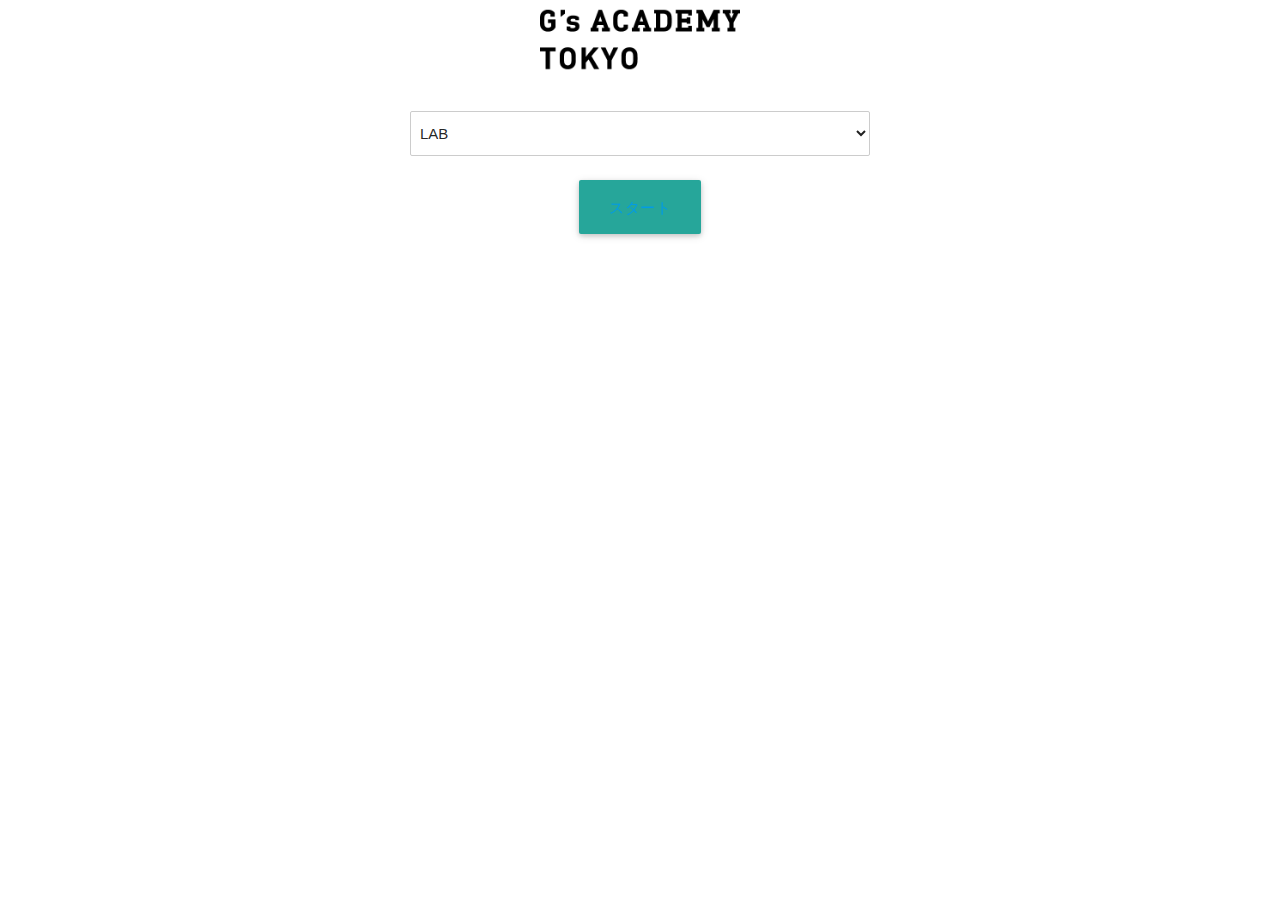
<file: index.html>
<!DOCTYPE html>
<html lang="en">
<head>
    <meta charset="UTF-8">
    <meta name="viewport" content="width=device-width, initial-scale=1.0">
    <meta http-equiv="X-UA-Compatible" content="ie=edge">
    <title>Document</title>
    <link rel="stylesheet" href="css/reset.css">
    <link rel="stylesheet" href="css/materialize.css">
    <link rel="stylesheet" href="css/style.css">
    <script type="text/javascript" src="js/jquery-3.3.1.min.js"></script>
</head>
<body>
    <h1 class="text-center logo"><img src="images/logo.png" alt=""></h1>


    <div class="text-center block-choose">
        <select name="courseName" id="courseName" class="block-choose__courseName">
            <option value="LAB">LAB</option>
            <option value="DEV">DEV</option>
        </select>
        <button class="btn waves-effect waves-light btn-large block-choose__btn" id="start"><a onClick="sound()">スタート</a></button>
    </div>

    <div id="app">
        
                
    </div>

    <audio id="sound-file" preload="auto">
        <source src="sound/decision18.mp3" type="audio/mp3">
    </audio>

    <script src="js/script.js"></script>
</body>
</html>
</file>
<file: css/style.css>
@charset "UTF-8";

html,body{
    font-family: GillSans, Calibri, Trebuchet, sans-serif;
}
body{
    overflow: auto!important;
}

.text-center{
    text-align: center;
}

h1{
    margin:0;
}

.btn-func{
	margin-bottom: 20px;
}

.select{
    display: block;
}
.block-choose{
    max-width: 480px;
    margin: auto;
    padding: 0 10px;
}
.block-choose__courseName{
    margin-bottom: 24px;
    border: solid 1px #ccc;
}
.block-choose__btn{
    margin-bottom: 48px;
}

/*モーダル*/


#modalWrapper{
    position: absolute;
    top:0;
    left:0;
    right:0;
    bottom:0;
    width:80%;
    margin: 20px auto;
    background:transparent;
}

.modal{
    box-shadow: none;
}

#canvas{
    background: #fff;   
}


.wrapper-login {
    max-width: 320px;
    width:100%;
    margin:0 auto;
    padding:0 20px;
}

img{
    max-width: 100%;
    height: auto;
    vertical-align: middle;
    margin-right: 10px;
} 

.sheet_bingo{
    border:solid 1px #ccc;
}
.cell{
    border-left:solid 1px #ccc;
}

.cell>div{

    border-bottom: solid 1px #ccc;
}
.cell>div:last-child{
    border-bottom: none;
}

.gallery >a {
    display: block;
    height:100px;
}


.list-title{
    margin-bottom: 20px;
    padding:10px;
}


#hit {
    padding:20px;
    font-size:2rem;
}

#app{
	display: flex;
	flex-wrap: wrap;
	justify-content: space-between;
	max-width: 1140px;
	margin: 0 auto;
	box-sizing: border-box;
	padding: 0 20px;
}

.table-item{
	display: flex;
	flex-wrap: wrap;
	width: calc(33.333% - 20px);
	margin: 0 0 40px;
	background: rgba(38,166,148,0.7);
}
.seat{
	width: 50%;
	padding: 16px;
	font-size: 24px;
}
#absent{
	padding: 0 8px;

}

.logo{
	width:200px;
	margin: 0 auto 40px;	
}
.text-center{
	text-align: center;
}
.list{
	max-width: 640px;
	margin: 0 auto 40px;
	padding: 0 20px;
}

.modal-wrapper{
	display: none;
	position: fixed;
	top: 0;
	left: 0;
	z-index: 1000;
	width: 100%;
	height: 100%;
	background-color: rgba(0,0,0,0.4);
}
#checkbox{
	position: absolute;
	top:50%;
	left: 50%;
	transform: translate(-50%,-50%);

	max-width: 640px;
	width: 100%;
	margin: auto;
	padding: 40px;
	background-color: #fff;

}
.modal-wrapper.open{
	display: block;

}
.checkbox-inner{
	display: flex;
	flex-wrap: wrap;
}
.inner{

}
#checkbox .inner{

}
.section-title{
	font-size: 1.8rem;
	font-weight: bold;
}

[type="checkbox"]:not(:checked), [type="checkbox"]:checked{
	position: static;
    visibility: visible;
	vertical-align: 4px;
}
.checklist{
	display: block;
	width:10%;
	margin: 0 0 24px;
	color: #333;
	font-size: 1.4rem;
}
.text-center{
	text-align: center;
}
</file>
